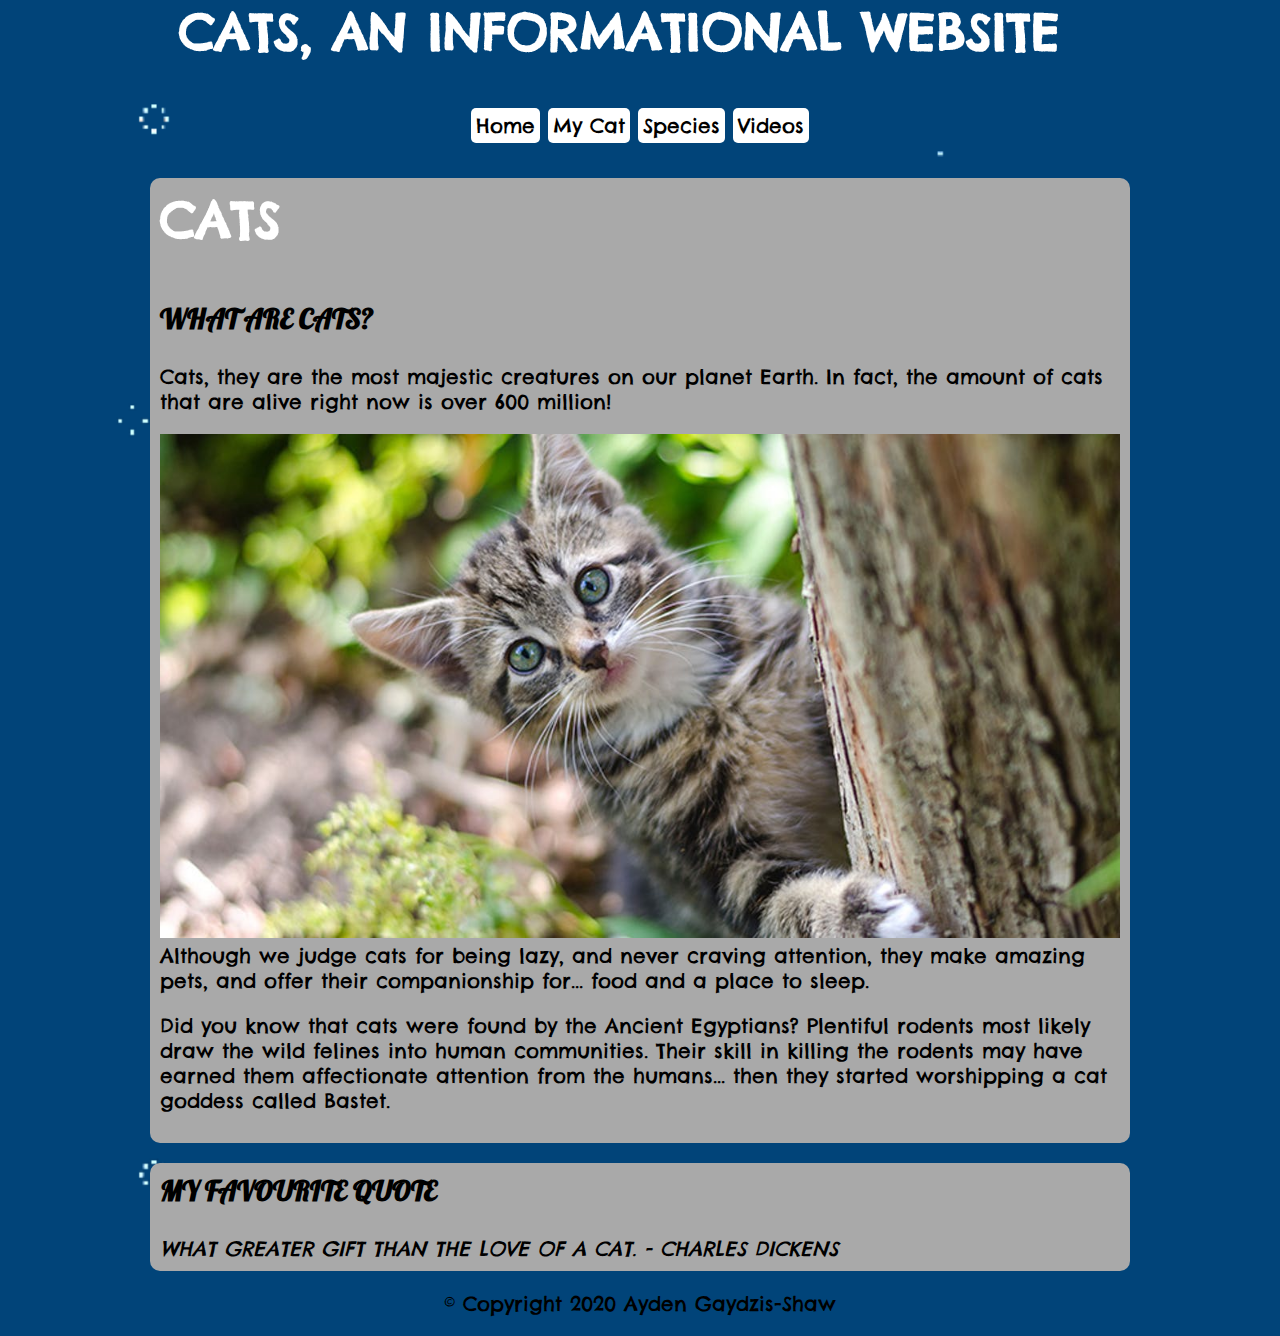
<file: index.html>
<!doctype html>
<html>
  <head> <link href="https://fonts.googleapis.com/css2?family=Chelsea+Market&family=Lobster&display=swap" rel="stylesheet">
	  <title>Cats, an informational website</title>
	  <link href="style.css" rel="stylesheet" type="text/css">
	  <meta name="viewport" content="width=device-width, intial-scale=1">
  </head>
  <body>
	  <header>
<h1>Cats, an informational website&nbsp;&nbsp;</h1>
 <nav>
  <ul>
   <li>
    <a href="index.html">Home</a> 
   </li>
   <li>
    <a href="ruby.html">My Cat</a>
   </li>
	  <li>
    <a href="species.html">Species</a>
   </li>
	  <li>
    <a href="videos.html">Videos</a>
   </li>
   </ul> 
 </nav>
</header>
	   <main>
   <!--main content goes here-->
<article class="item">
        <h1>Cats&nbsp;</h1>
        <h2>What are Cats?</h2>
	<p>Cats, they are the most majestic creatures on our planet Earth. In fact, the amount of cats that are alive right now is over 600 million!</p>
	<img src="cat-adoption-melbourne.jpg" alt="Photo of cat on tree.">
	<p>Although we judge cats for being lazy, and never craving attention, they make amazing pets, and offer their companionship for... food and a place to sleep.</p> 
	<p>Did you know that cats were found by the Ancient Egyptians? Plentiful rodents most likely draw the wild felines into human communities. Their skill in killing the rodents may have earned them affectionate attention from the humans... then they started worshipping a cat goddess called Bastet.</p>
</article>
<article class="item"> 
    <h2>My favourite quote</h2>
    <blockquote>What greater gift than the love of a cat. - Charles dickens</blockquote>
</article>
<!--end of main content-->
  </main>
<footer>
<p>&copy; Copyright 2020 Ayden Gaydzis-Shaw</p>
</footer>  </body>
</html>
</file>
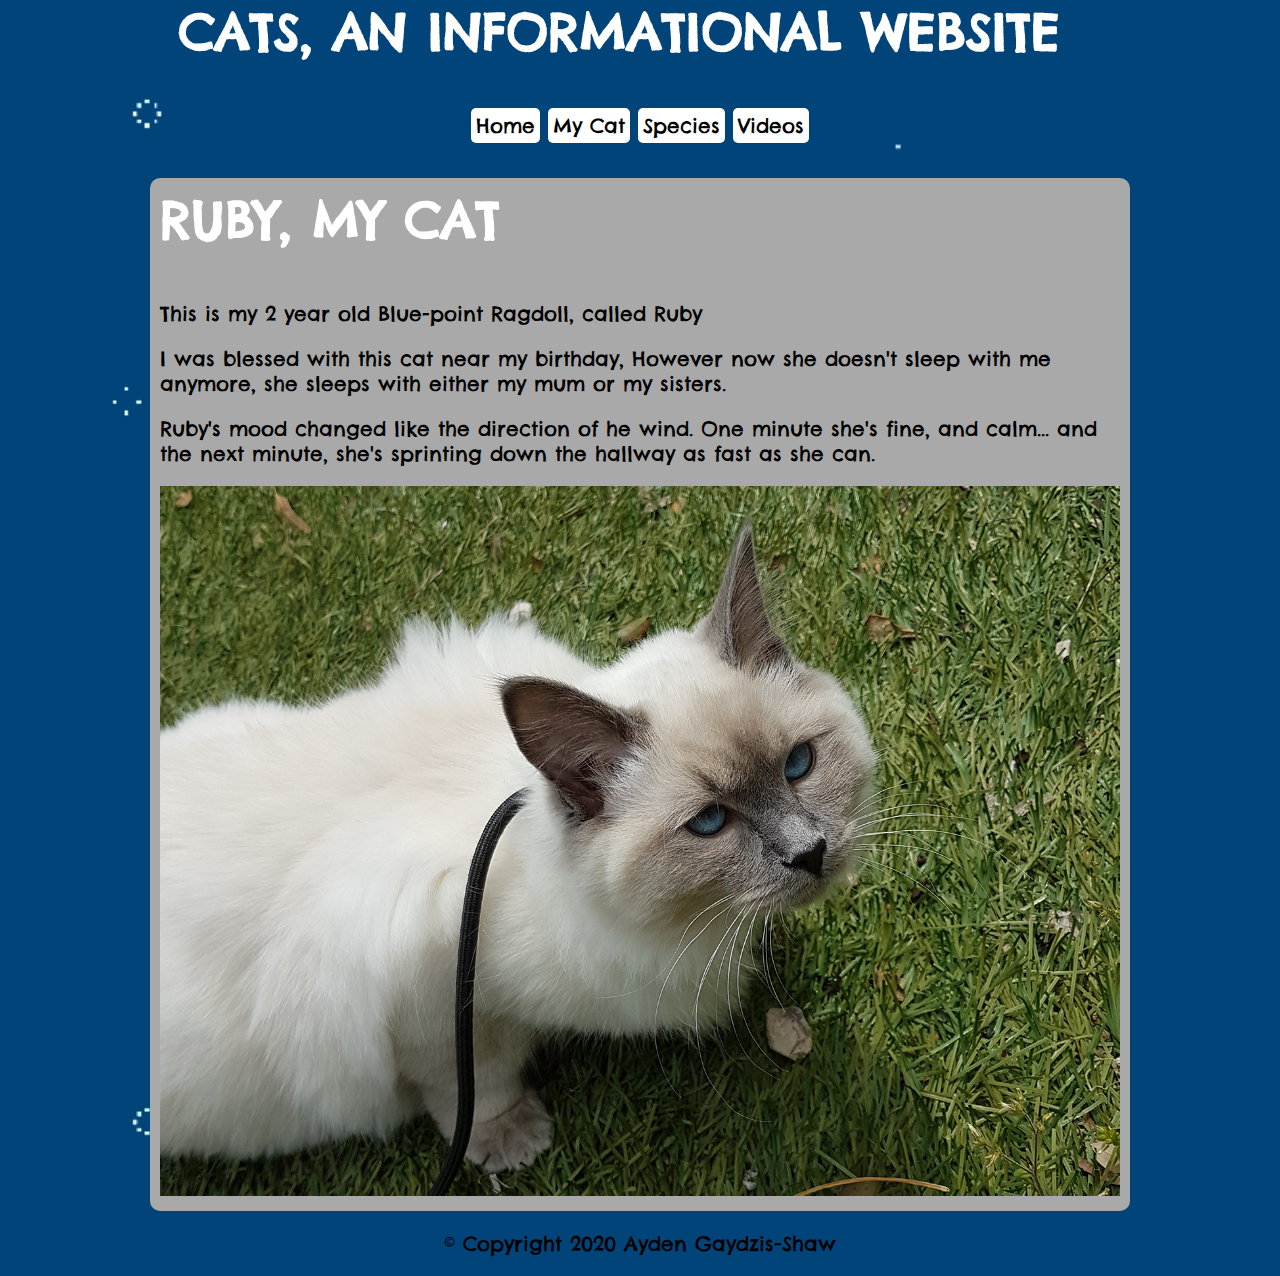
<file: ruby.html>
<!doctype html>
<html>
  <head> <link href="https://fonts.googleapis.com/css2?family=Chelsea+Market&family=Lobster&display=swap" rel="stylesheet">
	  <title>Cats, an informational website</title>
	  <link href="style.css" rel="stylesheet" type="text/css">
	  <meta name="viewport" content="width=device-width, intial-scale=1">
  </head>
  <body>
	  <header>
<h1>Cats, an informational website&nbsp;&nbsp;</h1>
 <nav>
  <ul>
   <li>
    <a href="index.html">Home</a> 
   </li>
   <li>
    <a href="ruby.html">My Cat</a>
   </li>
	  <li>
    <a href="species.html">Species</a>
   </li>
	  <li>
    <a href="videos.html">Videos</a>
   </li>
   </ul> 
 </nav>
</header>
	   <main>
   <!--main content goes here-->
<article class="item">
        <h1>Ruby, My cat&nbsp;</h1>
	<p>This is my 2 year old Blue-point Ragdoll, called Ruby</p>
	<p>I was blessed with this cat near my birthday, However now she doesn't sleep with me anymore, she sleeps with either my mum or my sisters.</p> 
	<p>Ruby's mood changed like the direction of he wind. One minute she's fine, and calm... and the next minute, she's sprinting down the hallway as fast as she can.</p>
	<img src="Ruby.jpg" alt="Photo of my blue-point ragdoll named Ruby.">
</article>
<!--end of main content-->
  </main>
<footer>
<p>&copy; Copyright 2020 Ayden Gaydzis-Shaw</p>
</footer>  </body>
</html>
</file>
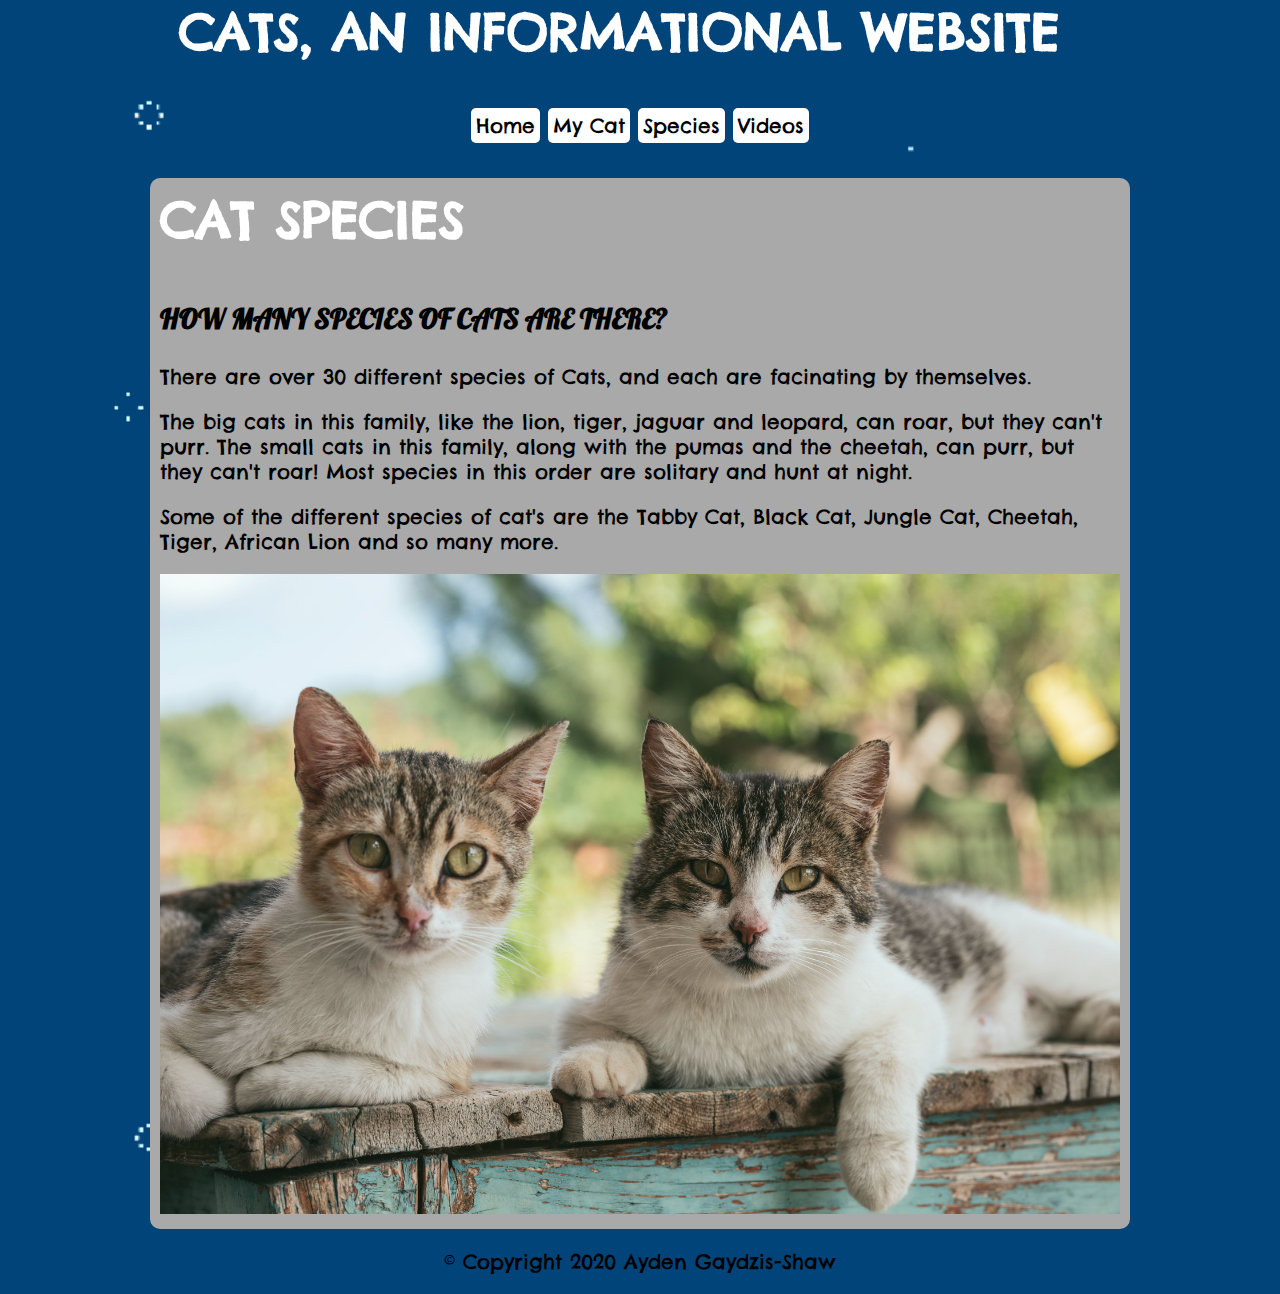
<file: species.html>
<!doctype html>
<html>
  <head> <link href="https://fonts.googleapis.com/css2?family=Chelsea+Market&family=Lobster&display=swap" rel="stylesheet">
	  <title>Cats, an informational website</title>
	  <link href="style.css" rel="stylesheet" type="text/css">
	  <meta name="viewport" content="width=device-width, intial-scale=1">
  </head>
  <body>
	  <header>
<h1>Cats, an informational website&nbsp;&nbsp;</h1>
 <nav>
  <ul>
   <li>
    <a href="index.html">Home</a> 
   </li>
   <li>
    <a href="ruby.html">My Cat</a>
   </li>
	  <li>
    <a href="species.html">Species</a>
   </li>
	  <li>
    <a href="videos.html">Videos</a>
   </li>
   </ul> 
 </nav>
</header>
	   <main>
   <!--main content goes here-->
<article class="item">
        <h1>Cat Species&nbsp;</h1>
        <h2>How many species of cats are there?</h2>
	<p>There are over 30 different species of Cats, and each are facinating by themselves.&nbsp;&nbsp;</p>
	<p>The big cats in this family, like the lion, tiger, jaguar and leopard, can roar, but they can't purr. The small cats in this family, along with the pumas and the cheetah, can purr, but they can't roar! Most species in this order are solitary and hunt at night.</p> 
	<p>Some of the different species of cat's are the Tabby Cat, Black Cat, Jungle Cat, Cheetah, Tiger, African Lion and so many more.</p>
	<img src="nathalie-jolie-nKzeG3iE_Qg-unsplash.jpg" alt="Photo of 2 cats laying on a wood surface.">
</article>
<!--end of main content-->
  </main>
<footer>
<p>&copy; Copyright 2020 Ayden Gaydzis-Shaw</p>
</footer>  </body>
</html>
</file>
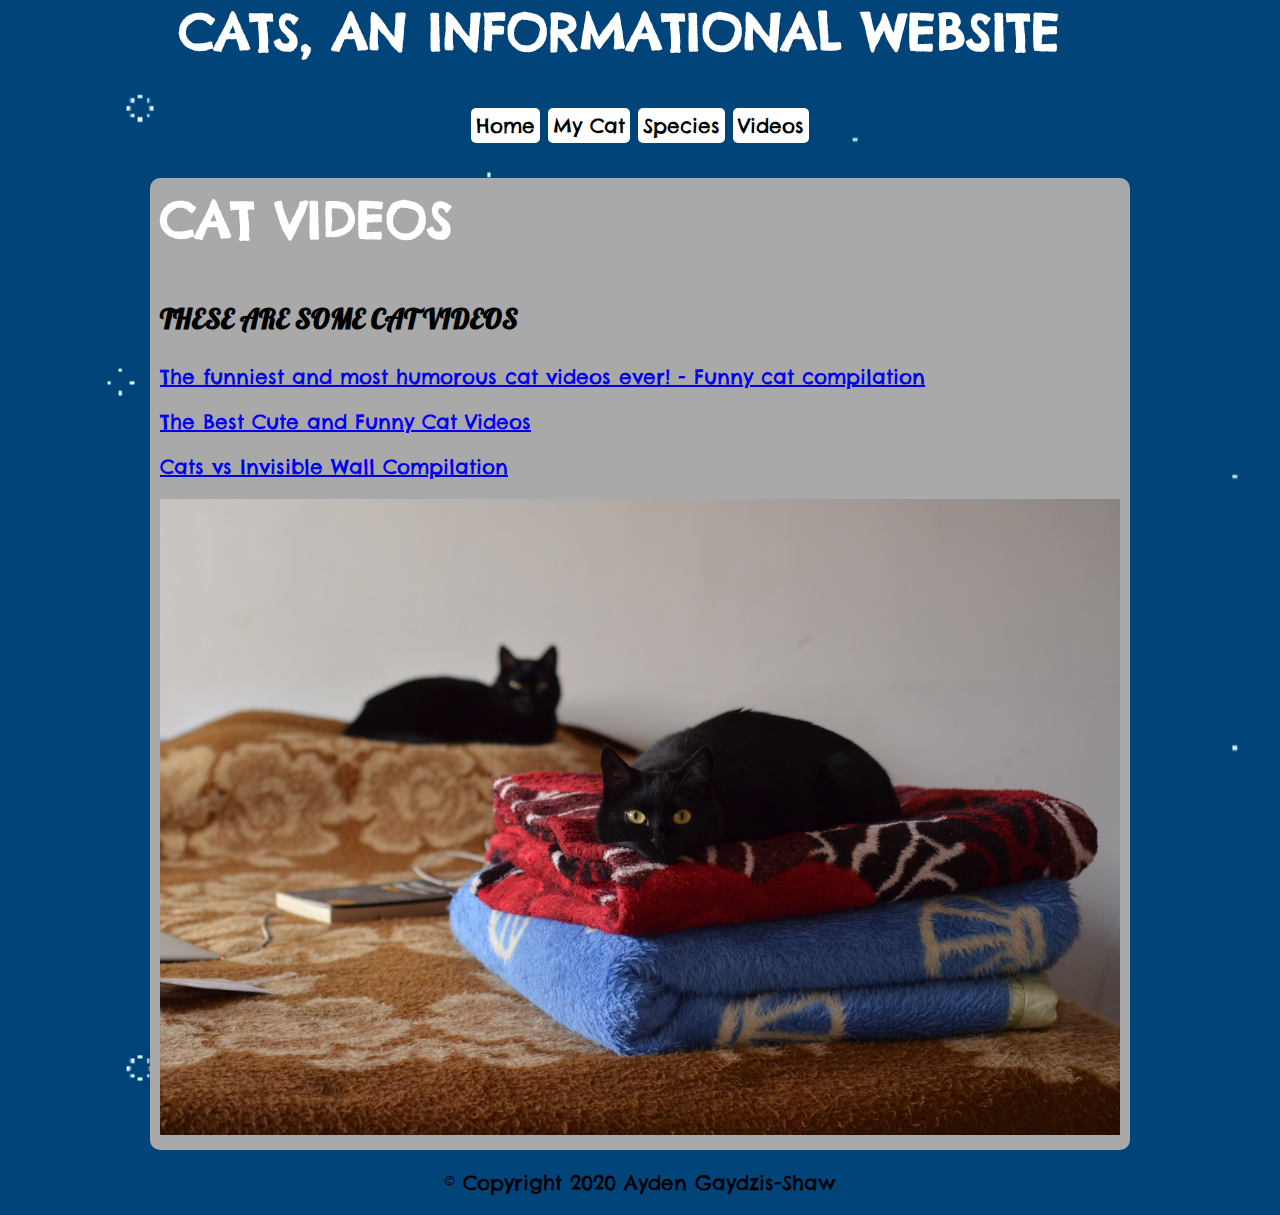
<file: videos.html>
<!doctype html>
<html>
  <head> <link href="https://fonts.googleapis.com/css2?family=Chelsea+Market&family=Lobster&display=swap" rel="stylesheet">
	  <title>Cats, an informational website</title>
	  <link href="style.css" rel="stylesheet" type="text/css">
	  <meta name="viewport" content="width=device-width, intial-scale=1">
  </head>
  <body>
	  <header>
<h1>Cats, an informational website&nbsp;&nbsp;</h1>
 <nav>
  <ul>
   <li>
    <a href="index.html">Home</a> 
   </li>
   <li>
    <a href="ruby.html">My Cat</a>
   </li>
	  <li>
    <a href="species.html">Species</a>
   </li>
	  <li>
    <a href="videos.html">Videos</a>
   </li>
   </ul> 
 </nav>
</header>
	   <main>
   <!--main content goes here-->
<article class="item">
        <h1>Cat videos&nbsp;</h1>
        <h2>These are some cat videos</h2>
	<p><a href="https://www.youtube.com/watch?v=XyNlqQId-nk" target="_blank">The funniest and most humorous cat videos ever! - Funny cat compilation</a>&nbsp;</p>
<p><a href="https://www.youtube.com/watch?v=Lq8bpo9KWa8" target="_blank">The Best Cute and Funny Cat Videos</a></p> 
	<p><a href="https://www.youtube.com/watch?v=EJS4hYNngto" target="_blank">Cats vs Invisible Wall Compilation</a></p>
	<img src="gabriel-ljLlgcl3Etg-unsplash.jpg" alt="Photo of cat on tree.">
</article>
<!--end of main content-->
  </main>
<footer>
<p>&copy; Copyright 2020 Ayden Gaydzis-Shaw</p>
</footer>  </body>
</html>
</file>
<file: style.css>
*{
   margin:0;
   padding:0;
   box-sizing: border-box; 
   font-size:20px;
}

img,
iframe {
max-width: 100%;
height: auto;
/* so that aspect ratio is kept even if height is declared in markup */ 
border: 0;
/* this stops a border if the image is inside a link */
}

/* This is a CSS comment.
Always comment your work to explain what you're doing */ 
body {
font-family: 'Chelsea Market', cursive;
}

/*
background color defaults
Note that HTML and CSS use American spelling (color not colour). */
body {
      background-color: orange;
     }
header {
       background-color: transparent;
       }
/* Note that if we want a number of different elements to have the same style, we just comma separate them. */
header, footer {
               text-align: center;
               }

/* TYPOGRAPHY*/
h1 {
    font-size:50px;
    color: #fff; /* white */
    text-transform: uppercase;
   } 
h2 {
    font-size: 28px;
    font-family: 'Lobster', cursive; 
    text-transform: uppercase;
   }
h1,h2,p,li {
            padding-bottom: 1em; 
           }


.item {
       background-color: darkgrey;
       padding:1%;
       margin:1%; 
       margin-bottom: 20px; 
       margin-top: 20px; 
       border-radius:10px;
}
/* let's bring the width in a little */
/* check it out - we're responsive without even trying! */ 
main {
/* There's rarely any time you should set an explicit width. Always use max-width wherever possible. */
     max-width: 1000px;
/* Change the above to width: 1000px and see what happens with responsive */
     margin-left: auto;
     margin-right: auto; 
      }

/* let's talk about nesting */ 
.item li {
          margin-left: 25px;
}
blockquote {
text-transform: uppercase; 
font-style: italic;
}


nav {
text-align: center;
}
nav li {
display: inline-block;
}
/* nav li a, or nav a ?? */ nav a {
background: white; 
color: black;
padding: 5px; 
text-decoration: none; 
border-radius: 5px;
}
nav a:hover {
background: orange;
}
body {
background-color: black;
background-image: url("HLYE26o.png"); 
background-repeat: no-repeat; 
background-size: cover;
}
</file>
